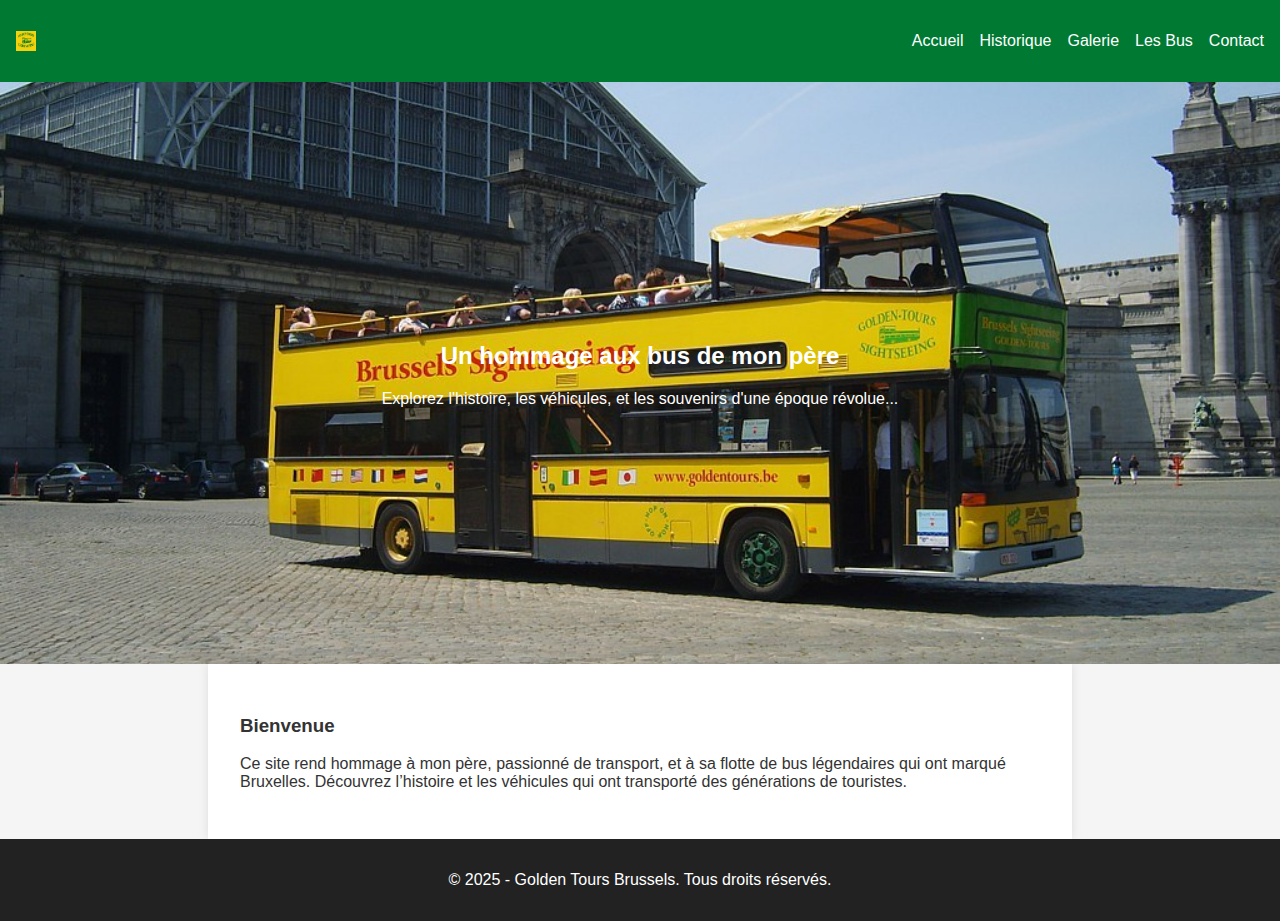
<file: index.html>
<!DOCTYPE html>
<html lang="fr">
<head>
  <meta charset="UTF-8" />
  <meta name="viewport" content="width=device-width, initial-scale=1.0" />
  <title>Les Bus de Papa</title>
  <link rel="stylesheet" href="style.css" />
</head>
<body>
  <header>
    <nav>
      <img src="imgs/goldentours.png" class="gld" alt="">
      <ul>
        <li><a href="#">Accueil</a></li>
        <li><a href="/histoire.html">Historique</a></li>
        <li><a href="/gallery.html">Galerie</a></li>
        <li><a href="lebus.html">Les Bus</a></li>
        <li><a href="#">Contact</a></li>
      </ul>
    </nav>
    <div class="banner">
      <h2>Un hommage aux bus de mon père</h2>
      <p>Explorez l'histoire, les véhicules, et les souvenirs d'une époque révolue...</p>
    </div>
  </header>

  <main>
    <section class="intro">
      <h3>Bienvenue</h3>
      <p>
        Ce site rend hommage à mon père, passionné de transport, et à sa flotte de bus légendaires qui ont marqué Bruxelles. 
        Découvrez l’histoire et les véhicules qui ont transporté des générations de touristes.
      </p>
    </section>
  </main>

  <footer>
    <p>&copy; 2025 - Golden Tours Brussels. Tous droits réservés.</p>
  </footer>

  <script src="script.js"></script>
</body>
</html>
</file>
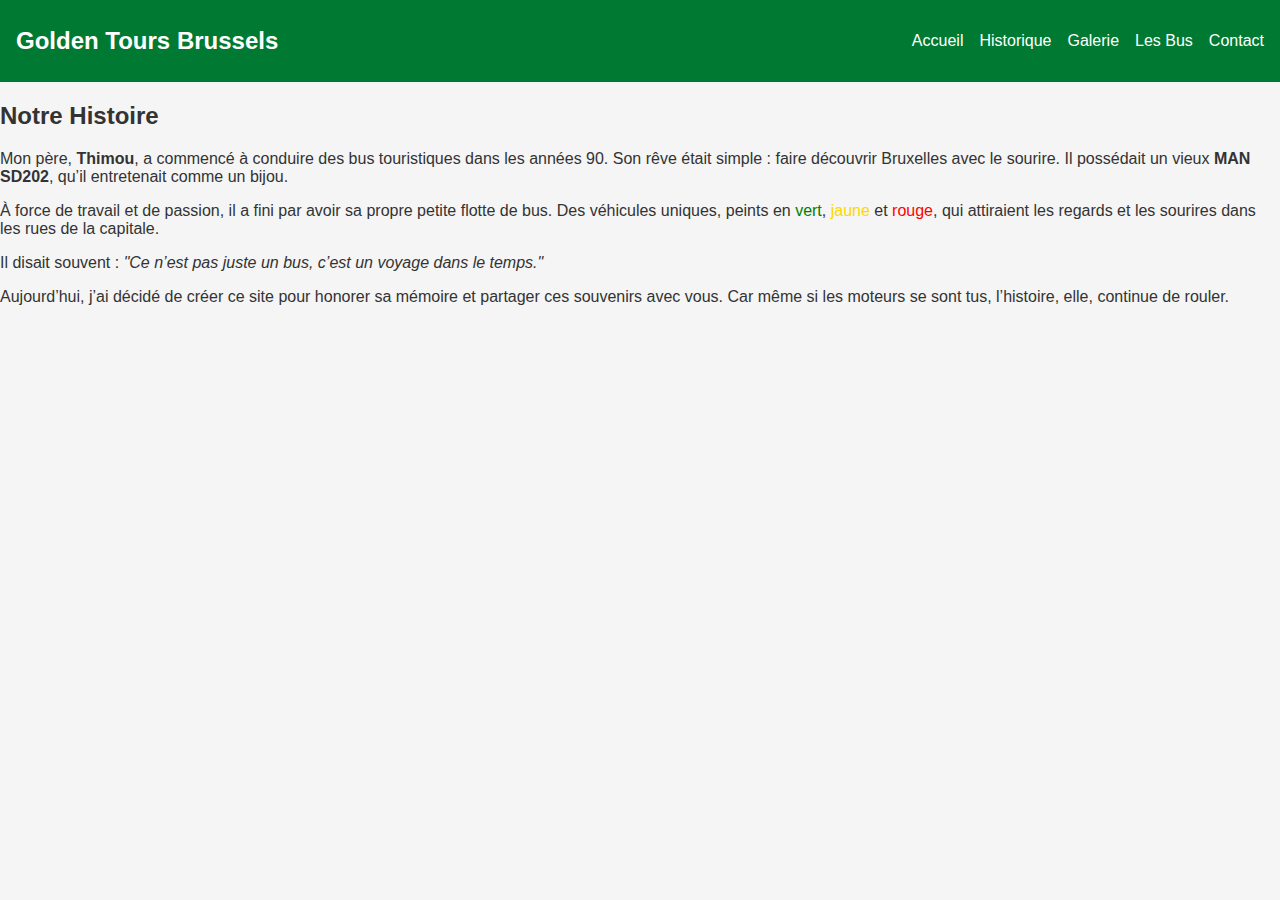
<file: histoire.html>
<!DOCTYPE html>
<html lang="fr">
<head>
  <meta charset="UTF-8" />
  <meta name="viewport" content="width=device-width, initial-scale=1.0"/>
  <title>Historique</title>
  <link rel="stylesheet" href="style.css" />
</head>
<body>
  <header>
    <nav>
      <h1>Golden Tours Brussels</h1>
      <ul>
        <li><a href="index.html">Accueil</a></li>
        <li><a href="histoire.html">Historique</a></li>
        <li><a href="gallery.html">Galerie</a></li>
        <li><a href="lebus.html">Les Bus</a></li>
        <li><a href="#">Contact</a></li>
      </ul>
    </nav>
  </header>

  <main>
    <section class="historique">
      <h2>Notre Histoire</h2>
      <div class="contenu">
        <p>
          Mon père, <strong>Thimou</strong>, a commencé à conduire des bus touristiques dans les années 90. Son rêve était simple : faire découvrir Bruxelles avec le sourire. 
          Il possédait un vieux <strong>MAN SD202</strong>, qu’il entretenait comme un bijou.
        </p>

        <p>
          À force de travail et de passion, il a fini par avoir sa propre petite flotte de bus. Des véhicules uniques, peints en <span style="color:green;">vert</span>, 
          <span style="color:gold;">jaune</span> et <span style="color:red;">rouge</span>, qui attiraient les regards et les sourires dans les rues de la capitale.
        </p>

        <p>
          Il disait souvent : <em>"Ce n’est pas juste un bus, c’est un voyage dans le temps."</em>
        </p>

        <p>
          Aujourd’hui, j’ai décidé de créer ce site pour honorer sa mémoire et partager ces souvenirs avec vous. Car même si les moteurs se sont tus, 
          l’histoire, elle, continue de rouler.
        </p>
      </div>
    </section>
  </main>
</file>
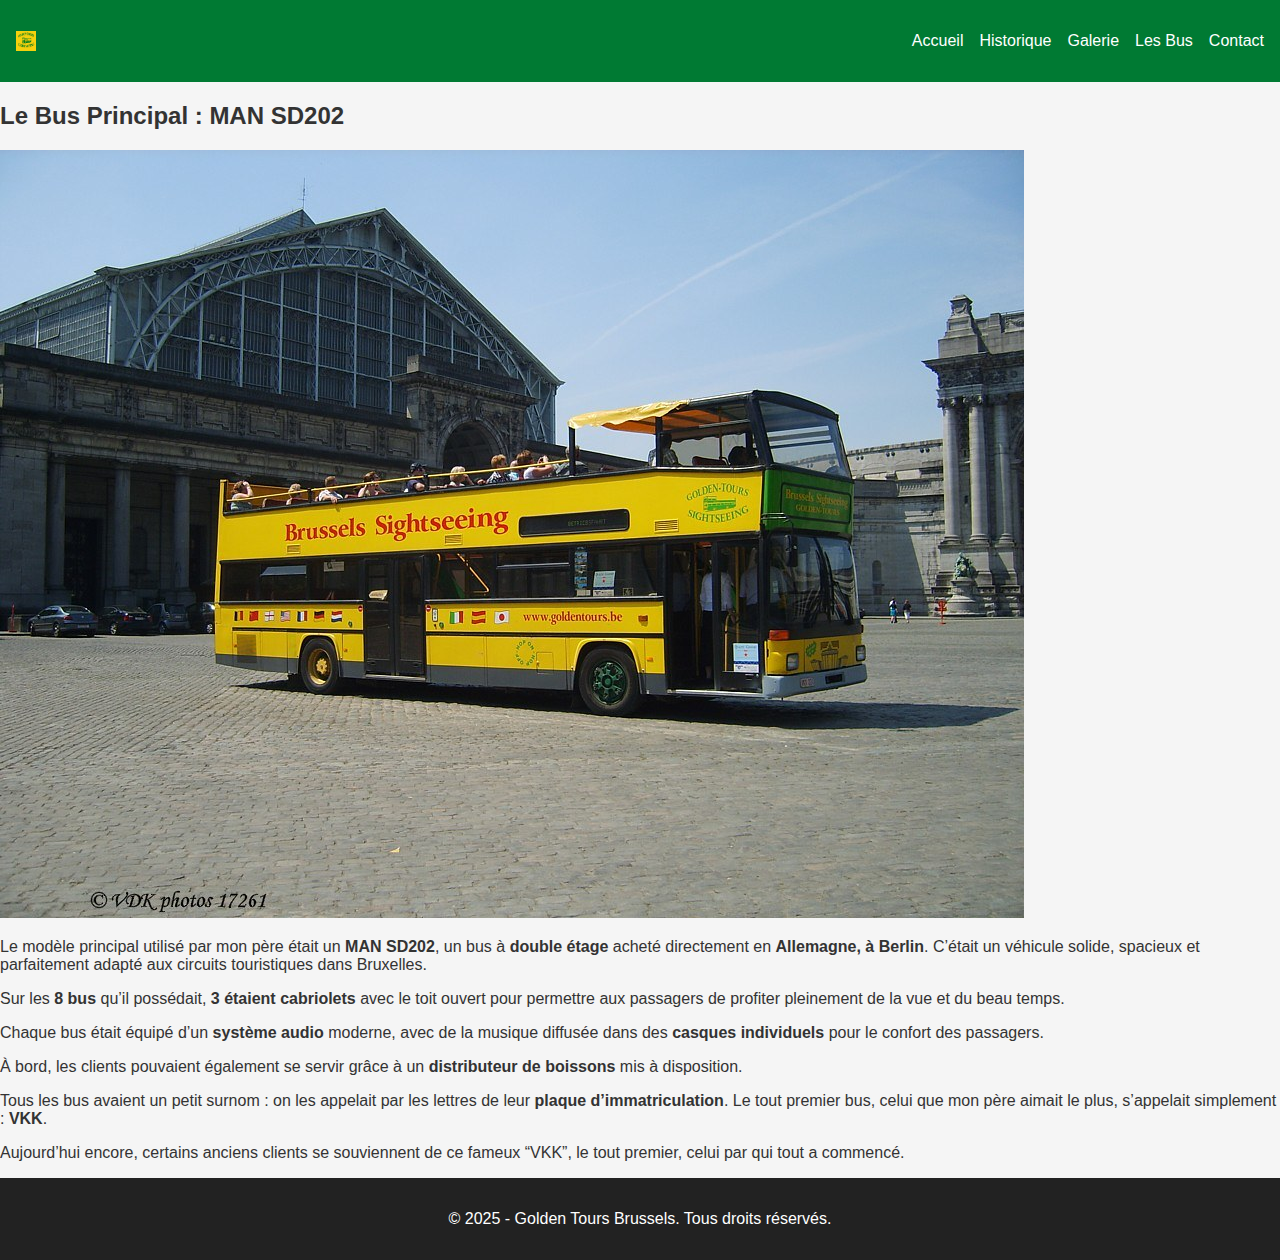
<file: lebus.html>
<!DOCTYPE html>
<html lang="fr">
<head>
  <meta charset="UTF-8" />
  <meta name="viewport" content="width=device-width, initial-scale=1.0"/>
  <title>Les Bus</title>
  <link rel="stylesheet" href="style.css" />
</head>
<body>
  <header>
    <nav>
        <img src="/imgs/goldentours.png" class="gld" alt="gld">      <ul>
        <li><a href="index.html">Accueil</a></li>
        <li><a href="histoire.html">Historique</a></li>
        <li><a href="gallery.html">Galerie</a></li>
        <li><a href="lesbus.html">Les Bus</a></li>
        <li><a href="#">Contact</a></li>
      </ul>
    </nav>
  </header>

  <main>
    <section class="bus-info">
      <h2>Le Bus Principal : MAN SD202</h2>
      <img src="imgs/vkkgp.png" alt="MAN SD202" class="bus-image">

      <div class="contenu">
        <p>
          Le modèle principal utilisé par mon père était un <strong>MAN SD202</strong>, un bus à <strong>double étage</strong> acheté directement en <strong>Allemagne, à Berlin</strong>.
          C’était un véhicule solide, spacieux et parfaitement adapté aux circuits touristiques dans Bruxelles.
        </p>

        <p>
          Sur les <strong>8 bus</strong> qu’il possédait, <strong>3 étaient cabriolets</strong> avec le toit ouvert pour permettre aux passagers de profiter pleinement de la vue et du beau temps.
        </p>

        <p>
          Chaque bus était équipé d’un <strong>système audio</strong> moderne, avec de la musique diffusée dans des <strong>casques individuels</strong> pour le confort des passagers.
        </p>

        <p>
          À bord, les clients pouvaient également se servir grâce à un <strong>distributeur de boissons</strong> mis à disposition.
        </p>

        <p>
          Tous les bus avaient un petit surnom : on les appelait par les lettres de leur <strong>plaque d’immatriculation</strong>.  
          Le tout premier bus, celui que mon père aimait le plus, s’appelait simplement : <strong>VKK</strong>.
        </p>

        <p>
          Aujourd’hui encore, certains anciens clients se souviennent de ce fameux “VKK”, le tout premier, celui par qui tout a commencé.
        </p>
      </div>
    </section>
  </main>

  <footer>
    <p>&copy; 2025 - Golden Tours Brussels. Tous droits réservés.</p>
  </footer>
</body>
</html>
</file>
<file: style.css>
body {
  margin: 0;
  font-family: Arial, sans-serif;
  background-color: #f5f5f5;
  color: #333;
}

nav {
  background-color: #007a33;
  color: white;
  padding: 1rem;
  display: flex;
  justify-content: space-between;
  align-items: center;
}

nav h1 {
  margin: 0;
  font-size: 1.5rem;
}

nav ul {
  list-style: none;
  display: flex;
  gap: 1rem;
}

nav a {
  color: white;
  text-decoration: none;
}

.banner {
  background-image: url('/imgs/vkkgp.png'); /* remplace par une vraie image */
  background-size: cover;
  background-position: center;
  color: white;
  text-align: center;
  padding: 15rem 1rem;
}

.intro {
  padding: 2rem;
  background-color: white;
  max-width: 800px;
  margin: auto;
  box-shadow: 0 0 10px rgba(0,0,0,0.1);
}

footer {
  text-align: center;
  padding: 1rem;
  background-color: #222;
  color: white;
}

.bnr {
    height: 20px;
    width: 20px;
    font-size: xx-large;
}

.gld {
    height: 20px;
    width: 20px;
    font-size: xx-large;
    color: #FFD700; /* Gold color */
}
</file>
